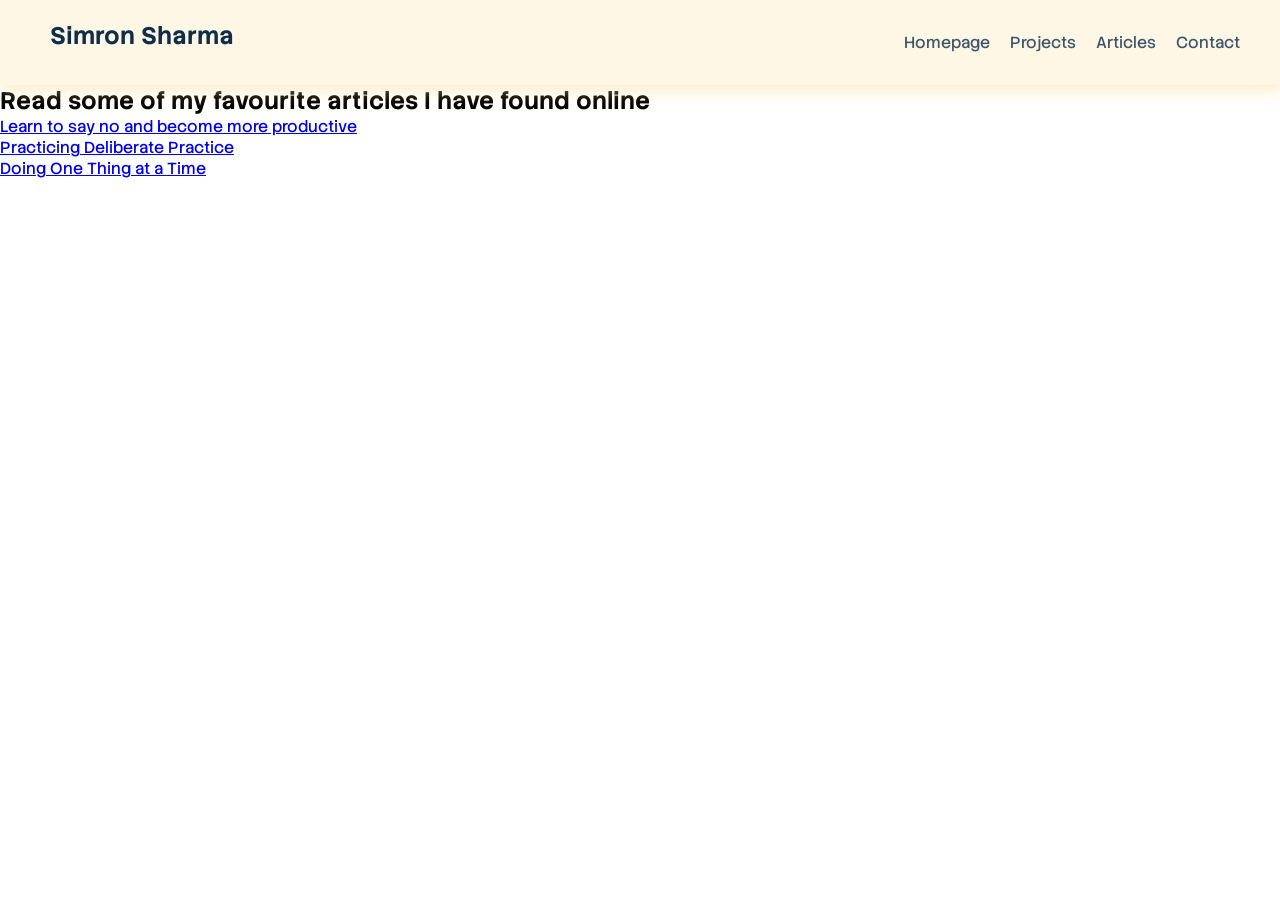
<file: article.html>
<!DOCTYPE html>
<html lang="en">
<head>
    <meta charset="UTF-8">
    <meta name="viewport" content="width=device-width, initial-scale=1.0">
    <meta name="description" content="A personal website created with HTML only and has links to multiple other pages like projects, articles and a contact page">
    <meta name="robots" content="index,follow">
    <link rel="stylesheet" href="style.css">
    <link rel="preconnect" href="https://fonts.googleapis.com">
    <link rel="preconnect" href="https://fonts.gstatic.com" crossorigin>
    <link href="https://fonts.googleapis.com/css2?family=Stack+Sans+Text:wght@200..700&display=swap" rel="stylesheet">
    <title>Articles</title>
</head>
<body>
    <header>
        <nav>
            <div>
                <h1 id="brand">Simron Sharma</h1>
            </div>
            <div id="hyperlinks">
                <a href="index.html">Homepage</a>
                <a href="project.html">Projects</a>
                <a href="article.html">Articles</a>
                <a href="contact.html">Contact</a>
            </div>
        </nav>
    </header>

    <main>
        <h2>Read some of my favourite articles I have found online</h2>
        <ul>
            <li><a href="https://jamesclear.com/saying-no">Learn to say no and become more productive</a></li>
            <li><a href="https://jamesclear.com/beginners-guide-deliberate-practice">Practicing Deliberate Practice </a></li>
            <li><a href="https://jamesclear.com/master-one-thing">Doing One Thing at a Time</a></li>
        </ul>
    </main>
</body>
</html>
</file>
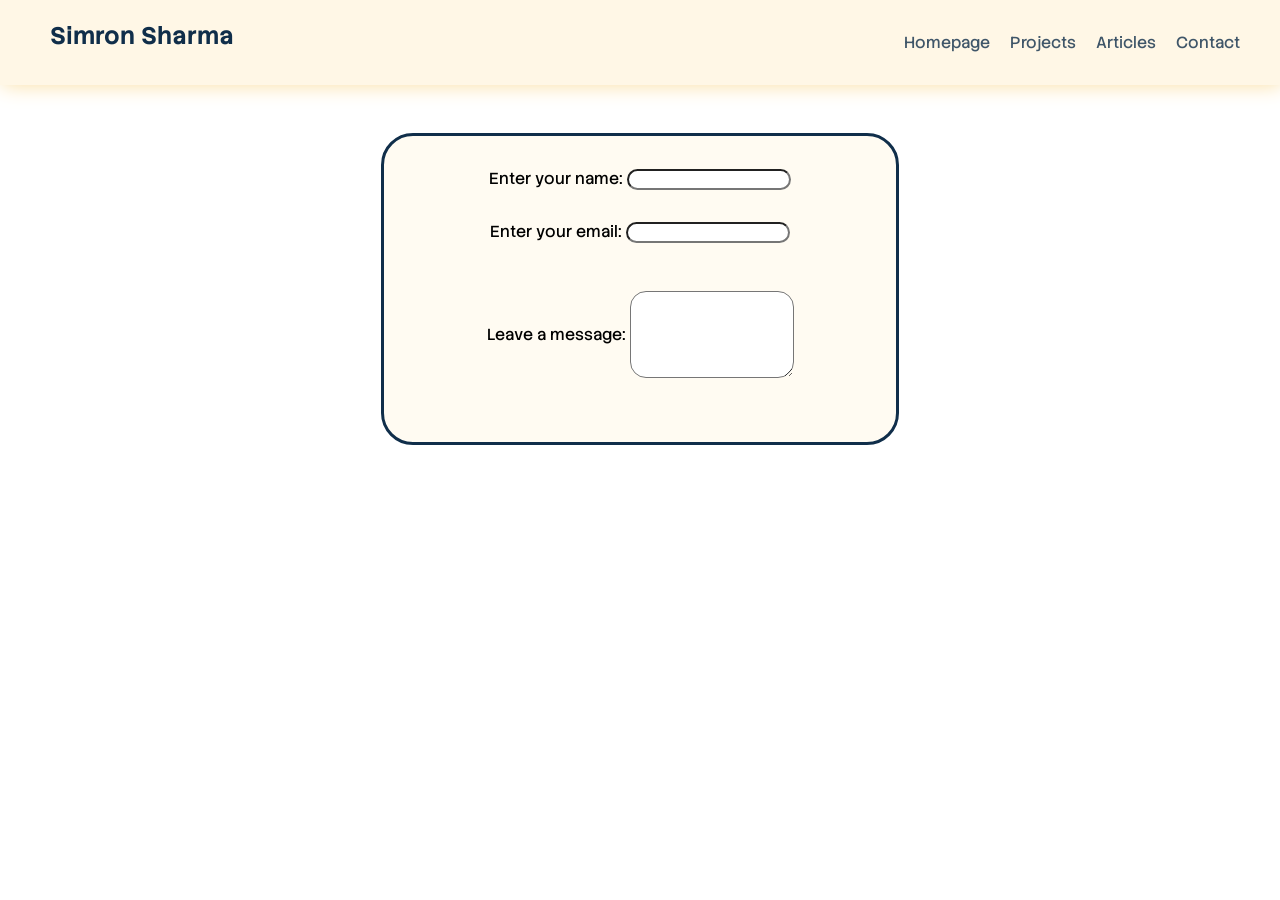
<file: contact.html>
<!DOCTYPE html>
<html lang="en">
<head>
    <meta charset="UTF-8">
    <meta name="viewport" content="width=device-width, initial-scale=1.0">
    <meta name="description" content="A personal website created with HTML only and has links to multiple other pages like projects, articles and a contact page">
    <meta name="robots" content="index,follow">
    <link rel="stylesheet" href="style.css">
    <link rel="preconnect" href="https://fonts.googleapis.com">
    <link rel="preconnect" href="https://fonts.gstatic.com" crossorigin>
    <link href="https://fonts.googleapis.com/css2?family=Stack+Sans+Text:wght@200..700&display=swap" rel="stylesheet">
    <title>Contact</title>
</head>
<body>
    <header>
        <nav>
            <div>
                <h1 id="brand">Simron Sharma</h1>
            </div>
            <div id="hyperlinks">
                <a href="index.html">Homepage</a>
                <a href="project.html">Projects</a>
                <a href="article.html">Articles</a>
                <a href="contact.html">Contact</a>
            </div>
        </nav>
    </header>

    <main id="contact-main">
        <div id="box">
            <form action="/action">
                <div id="name">
                    <label for="name">Enter your name:</label>
                    <input type="text"  id="name"><br>
                </div>
                <div id="email">
                    <label for="email">Enter your email:</label>
                    <input type="email"  id="email"><br>
                </div>
                <div id="message">
                    <label for="message">Leave a message:</label> &nbsp;
                    <textarea id="message" rows="5"></textarea>
                 </div>
            </form>      
        </div>
    </main>
</body>
</html>
</file>
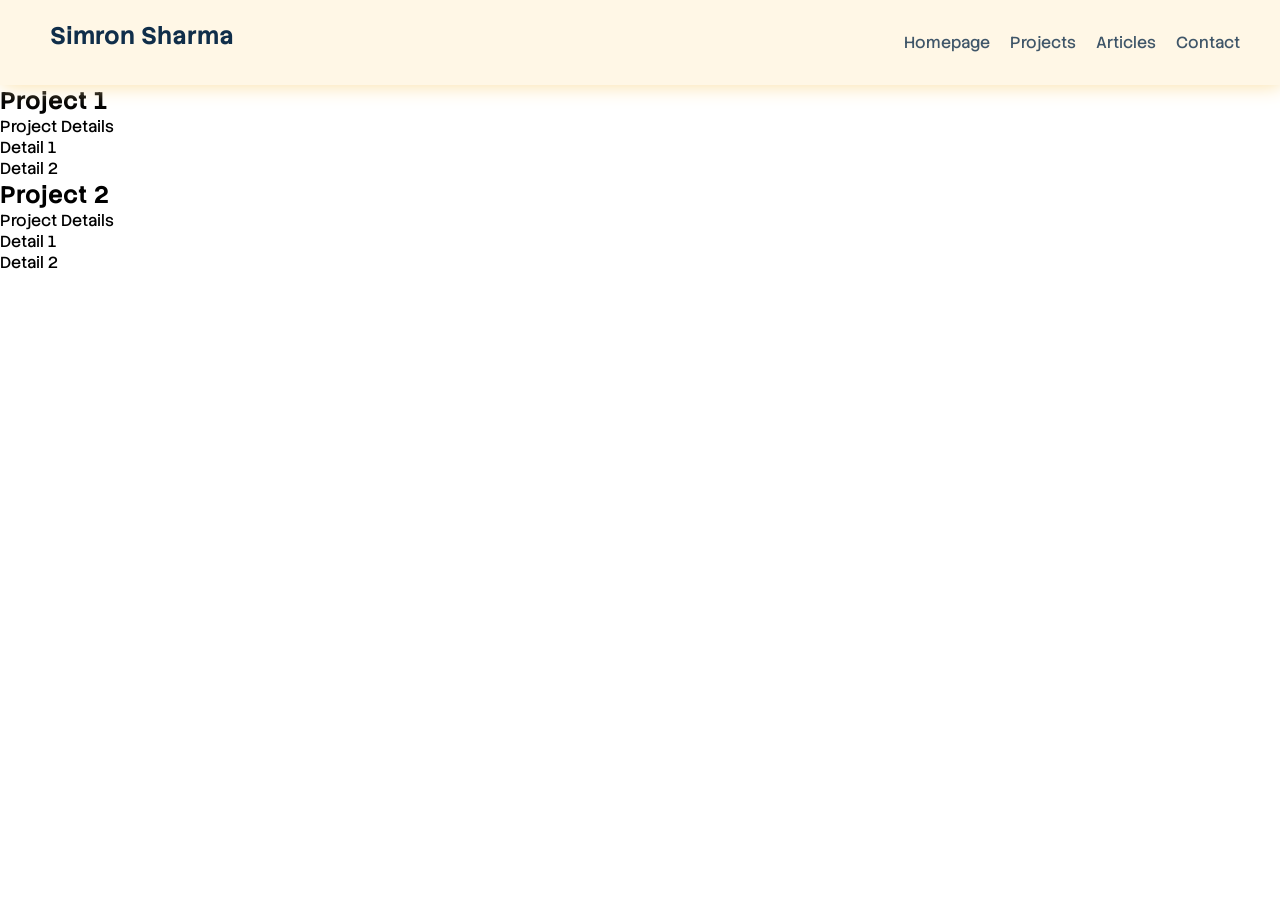
<file: project.html>
<!DOCTYPE html>
<html lang="en">
<head>
    <meta charset="UTF-8">
    <meta name="viewport" content="width=device-width, initial-scale=1.0">
    <meta name="description" content="A personal website created with HTML only and has links to multiple other pages like projects, articles and a contact page">
    <meta name="robots" content="index,follow">
    <link rel="stylesheet" href="style.css">
    <link rel="preconnect" href="https://fonts.googleapis.com">
    <link rel="preconnect" href="https://fonts.gstatic.com" crossorigin>
    <link href="https://fonts.googleapis.com/css2?family=Stack+Sans+Text:wght@200..700&display=swap" rel="stylesheet">
    <title>Projects</title>
</head>
<body>
    <header>
        <nav>
            <div>
                <h1 id="brand">Simron Sharma</h1>
            </div>
            <div id="hyperlinks">
                <a href="index.html">Homepage</a>
                <a href="project.html">Projects</a>
                <a href="article.html">Articles</a>
                <a href="contact.html">Contact</a>
            </div>
        </nav>
    </header>

    <main>
        <h2>Project 1</h2>
        Project Details
        <ul> 
            <li>Detail 1</li>
            <li>Detail 2</li>
        </ul>

        <h2>Project 2</h2>
        Project Details
        <ul> 
            <li>Detail 1</li>
            <li>Detail 2</li>
        </ul>
    </main>
</body>
</html>
</file>
<file: style.css>
* {
    margin: 0;
    padding: 0;
    font-family: "Stack Sans Text", sans-serif;
}

header {
    position: sticky;
    top: 0;
}

nav {
    width: 100%;
    display: flex;
    flex-direction: row;
    justify-content: space-between;
    background-color: rgba(255, 247, 230,1);
    color: #102e4a;
    box-shadow: 2px 0px 20px rgb(250, 222, 160);
}

#brand {
    padding: 1.25rem 3.125rem;
}

#hyperlinks {
    padding: 2rem;
}

#hyperlinks a{
    text-decoration: none;
    color: rgb(16, 46, 74);
    margin: 0rem 0.5rem;
    opacity: 0.8;
}

#hyperlinks a:hover {
    opacity:1;
    text-decoration: underline;
}

/*media queries for 3-5 devices*/
@media (max-width:859px) {
    #index-main {
        flex-direction:column;
    }
}

@media (max-width:760px) {
    nav {
        flex-direction: column;
    }
}

@media (max-width:416px) {
    #hyperlinks {
        display: flex;
        flex-direction: column;
    }
}

#background {
    background-image: url("Желтый\ |\ Yellow\ to\ white\ gradient\ background\,\ White\ and\ yellow\ background\ hd.jpg");
    background-size: cover;
}

#background main div {
    width: 40%;
    background-color: rgba(255, 247, 230,0.5);
    border: 3px solid #102e4a;
    border-radius: 2rem;
}

#index-main {
    display: flex;
    height: auto;
    flex-direction: row;
    justify-content:center;
    flex-wrap: wrap;
    gap: 2rem;
    padding: 6.25rem 0rem;
}

#index-main div {
    padding: 0.625rem 2rem;
    color: #102e4a;
}

#index-main div h2 {
    text-align: center;
    padding: 0px 0px 20px 0px;
}

#foot {
    margin:2rem auto;
    width: 80%;
    background-color: rgba(255, 247, 230,0.5);
    border: 3px solid #102e4a;
    border-radius: 2rem;
    padding: 0.625rem 2rem;
    color: #102e4a;
}

#foot h2 {
    text-align: center;
    padding: 0px 0px 20px 0px;
}

/* Contact-page Styling */

#box {
    width: 40%;
    border: 3px solid #102e4a;
    background-color: rgba(255, 247, 230,0.5);
    border-radius: 2rem;
    text-align: center;
    padding: 2rem 0rem;
    margin: auto;
    margin-top: 3rem;
}

#box input,textarea {
    border-radius: 1rem;
}

#box #action,#email,#message {
    margin: 1rem 0rem;
}

#message {
    display: flex;
    align-items: center;
    justify-content: center;
}
</file>
